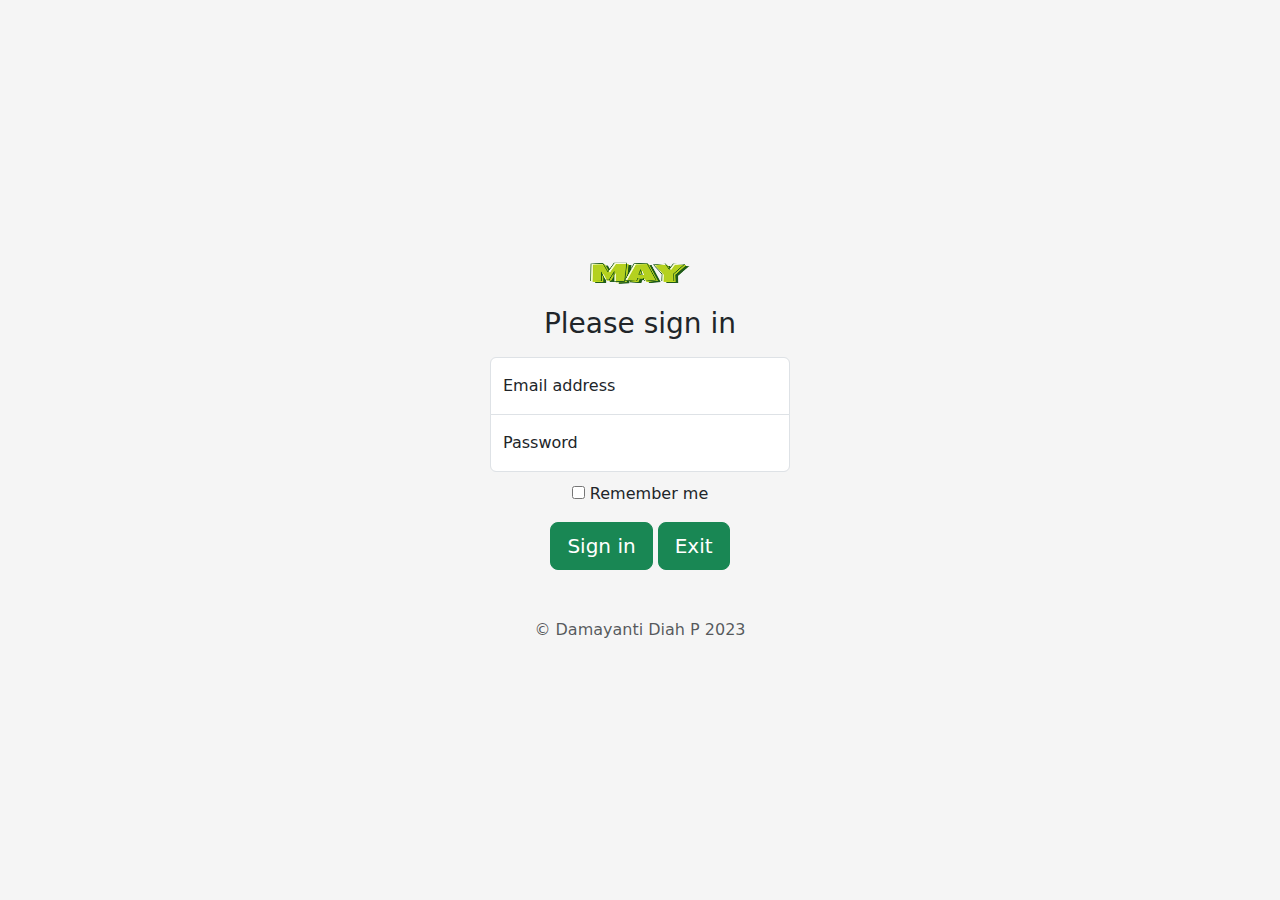
<file: index.html>
<!DOCTYPE html>
<html lang="en">
<head>
    <meta charset="UTF-8">
    <meta http-equiv="X-UA-Compatible" content="IE=edge">
    <meta name="viewport" content="width=device-width, initial-scale=1.0">
    <title>JQuery</title>
    <link href="css/bootstrap.min.css" rel="stylesheet" >
    <link href="css/style.css" rel="stylesheet">
    

    <script src="https://ajax.googleapis.com/ajax/libs/jquery/3.6.3/jquery.min.js"></script>

 

    <!-- Favicons -->
    <link rel="apple-touch-icon" href="/docs/5.3/assets/img/favicons/apple-touch-icon.png" sizes="180x180">
    <link rel="icon" href="/docs/5.3/assets/img/favicons/favicon-32x32.png" sizes="32x32" type="image/png">
    <link rel="icon" href="/docs/5.3/assets/img/favicons/favicon-16x16.png" sizes="16x16" type="image/png">
    <link rel="manifest" href="/docs/5.3/assets/img/favicons/manifest.json">
    <link rel="mask-icon" href="/docs/5.3/assets/img/favicons/safari-pinned-tab.svg" color="#712cf9">
    <link rel="icon" href="/docs/5.3/assets/img/favicons/favicon.ico">
    <meta name="theme-color" content="#712cf9">

</head>

<link href="css/sign-in.css" rel="stylesheet">
<body class="text-center">
    <!-- FORM -->
    <main class="form-signin w-100 m-auto">
        <form>
          <img class="mb-2" src="assets/may.png" alt="" width="100" height="57">
          <h1 class="h3 mb-3 fw-normal">Please sign in</h1>
    
          <div class="form-floating">
            <input type="email" class="form-control" id="floatingInput" placeholder="name@examples.com">
            <label for="floatingInput">Email address</label>
          </div>
          <div class="form-floating">
            <input type="password" class="form-control" id="floatingPassword" placeholder="Password">
            <label for="floatingPassword">Password</label>
          </div>
      
          <div class="checkbox mb-3">
            <label>
              <input type="checkbox" value="remember-me"> Remember me
            </label>
          </div>

          <div class="d-grid gap-2 d-md-block">
          <button class="btnpertama btn btn-lg btn-success" type="button">Sign in</button>
          <button class="btnkedua btn btn-lg btn-success" type="buttons">Exit</button>
        </div>
          <p class="mt-5 mb-3 text-muted">&copy; Damayanti Diah P 2023</p>
        </form>
      </main>

      <script>

        $(document).ready(function(){
            $(".btnpertama").click(function(){
                alert("Silahkan login dahulu")
            })
            $(".btnkedua").click(function(){
                alert("Apakah Anda Akan Keluar???")
            })
            $("#inputPertama").change(function(){
                console.log ("----TES----")
            })
        })
      </script>

 <!-- BUTTON COMMAND -->
 <!-- <button id="btnpertama">
    ENTER
</button>
<button class="btnkedua">
    CANCEL
</button> -->

</body>

</html>
</file>
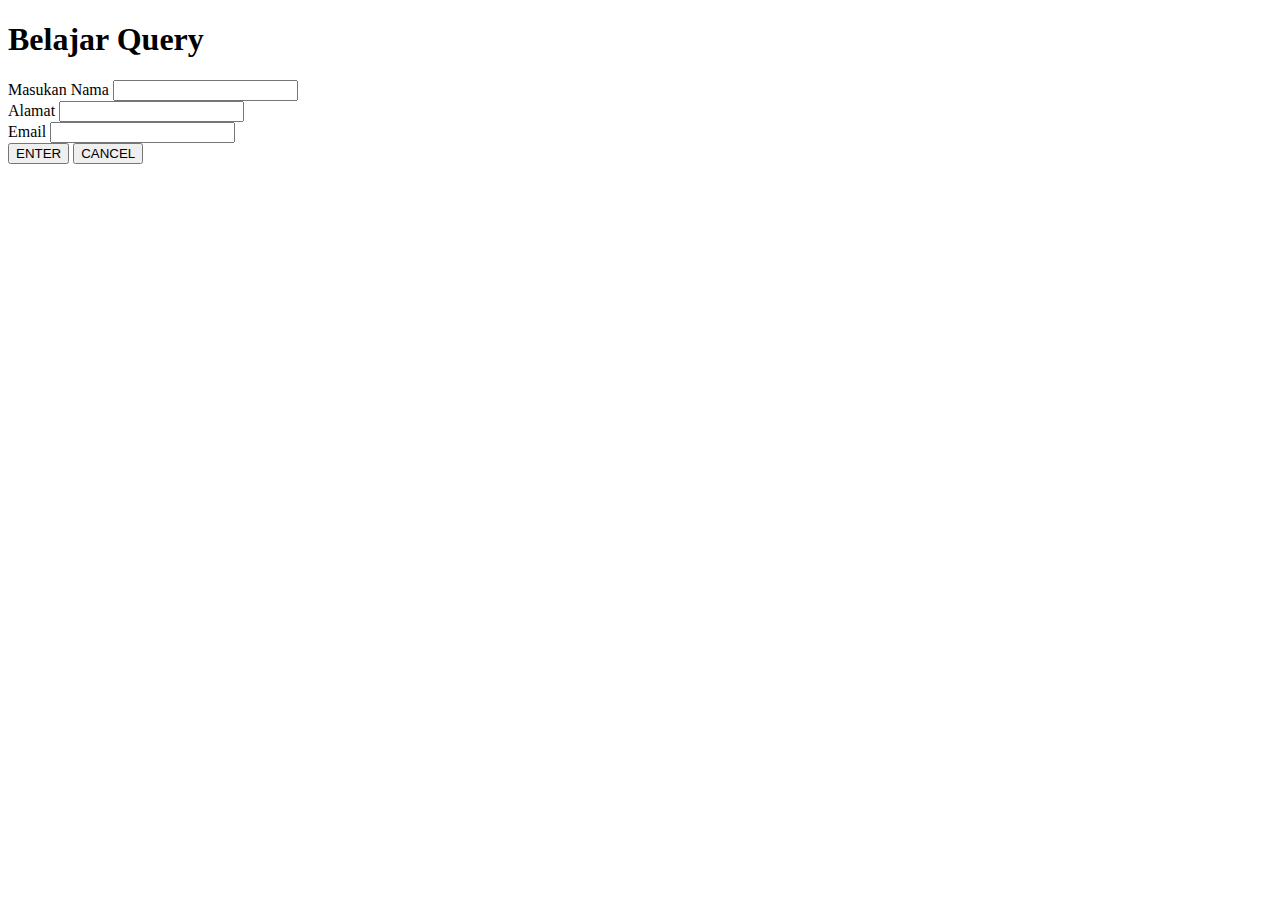
<file: vid_tutor.html>
<!DOCTYPE html>
<html lang="en">
<head>
    <meta charset="UTF-8">
    <meta http-equiv="X-UA-Compatible" content="IE=edge">
    <meta name="viewport" content="width=device-width, initial-scale=1.0">
    <title>JQuery</title>
    <script src="https://ajax.googleapis.com/ajax/libs/jquery/3.6.3/jquery.min.js"></script>
    <script>
        $(document).ready(function(){
            $("#btnpertama").click(function(){
                alert("Data Tersimpan")
            })
            $(".btnkedua").click(function(){
                alert("Batal")
            })
            $("#inputPertama").change(function(){
                console.log ("----TES----")
            })
        })
    </script>

</head>
<body>
    <h1>Belajar Query</h1>
    <!-- FORM -->
    <form>
        <label>Masukan Nama</label>
        <input id="inputPertama"/>
        </br>
   
        <label>Alamat</label>
        <input id="inputKedua"/>
        </br>

        <label>Email</label>
        <input id="inputKetiga"/>
        </br>
    </form>


    <!-- BUTTON COMMAND -->
    <button id="btnpertama">
        ENTER
    </button>
    <button class="btnkedua">
        CANCEL
    </button>


</body>

</html>
</file>
<file: css/style.css>
.bd-placeholder-img {
  font-size: 1.125rem;
  text-anchor: middle;
  -webkit-user-select: none;
  -moz-user-select: none;
  user-select: none;
}

@media (min-width: 768px) {
  .bd-placeholder-img-lg {
    font-size: 3.5rem;
  }
}

.b-example-divider {
  height: 3rem;
  background-color: rgba(0, 0, 0, .1);
  border: solid rgba(0, 0, 0, .15);
  border-width: 1px 0;
  box-shadow: inset 0 .5em 1.5em rgba(0, 0, 0, .1), inset 0 .125em .5em rgba(0, 0, 0, .15);
}

.b-example-vr {
  flex-shrink: 0;
  width: 1.5rem;
  height: 100vh;
}

.bi {
  vertical-align: -.125em;
  fill: currentColor;
}

.nav-scroller {
  position: relative;
  z-index: 2;
  height: 2.75rem;
  overflow-y: hidden;
}

.nav-scroller .nav {
  display: flex;
  flex-wrap: nowrap;
  padding-bottom: 1rem;
  margin-top: -1px;
  overflow-x: auto;
  text-align: center;
  white-space: nowrap;
  -webkit-overflow-scrolling: touch;
}




#map {
  height: 500px; 
  width: 500px;
 }

 .custom-combobox {
  position: relative;
  display: inline-block;
}
.custom-combobox-toggle {
  position: absolute;
  top: 0;
  bottom: 0;
  margin-left: -1px;
  padding: 0;
}
.custom-combobox-input {
  margin: 0;
  padding: 5px 10px;
}
</file>
<file: css/sign-in.css>
html, body {
  height: 100%;
}

body {
  display: flex;
  align-items: center;
  padding-top: 40px;
  padding-bottom: 40px;
  background-color: #f5f5f5;
}

.form-signin {
  max-width: 330px;
  padding: 15px;
}

.form-signin .form-floating:focus-within {
  z-index: 2;
}

.form-signin input[type="email"] {
  margin-bottom: -1px;
  border-bottom-right-radius: 0;
  border-bottom-left-radius: 0;
}

.form-signin input[type="password"] {
  margin-bottom: 10px;
  border-top-left-radius: 0;
  border-top-right-radius: 0;
}
</file>
